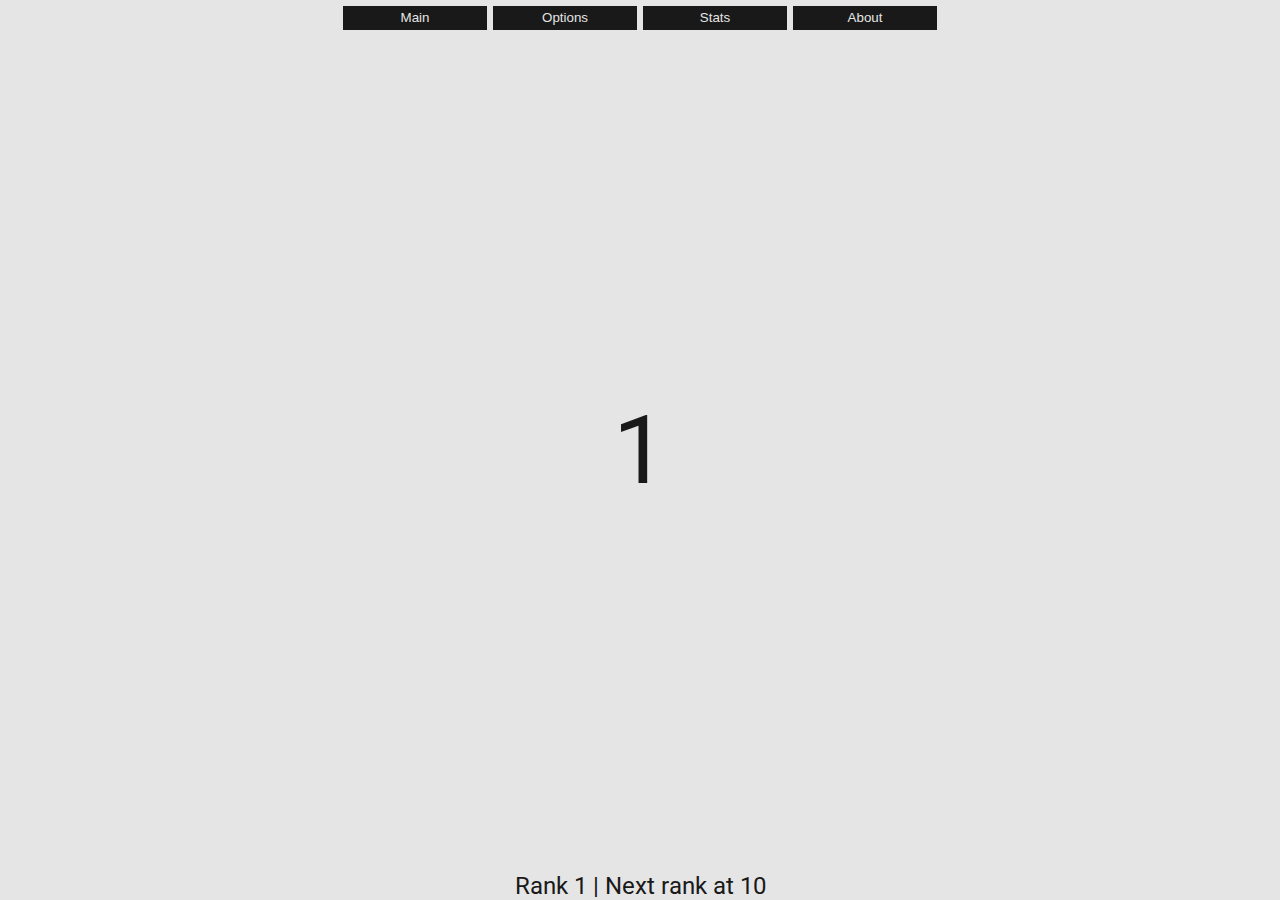
<file: index.html>
<!-- A game made by Aarex without prestige and prestige layers. -->
<head>
	<link href='https://fonts.googleapis.com/css?family=Roboto' rel='stylesheet'>
	<style>
		body {
			background-color:#E5E5E5;
			color:#191919;
			font-size:24px;
			font-family:Roboto;
			margin:0;
			padding:0
		}
		table {
			color:#191919;
			border-spacing:0
		}
		td {
			padding:5;
		}
		button {
			background-color:#191919;
			color:#E5E5E5;
			border:none;
			transition-duration:0.2s
		}
		button:hover {
			background-color:#CCCCCC;
			color:#191919
		}
		.wideButton {
			height:24px;
			width:144px
		}
		.bigButton {
			height:48px;
			width:144px
		}
	</style>
	<script type="text/javascript" src="game.js"></script>
	<script type="text/javascript" src="setup.js"></script>
</head>
<body onload='setup()'>
	<div id='tabs' style='position:absolute;width:100%;height:30.5px;text-align:center;z-index:1'><button class='wideButton' onclick='switchTab("main")'>Main</button>
	<button class='wideButton' onclick='switchTab("options")'>Options</button>
	<button class='wideButton' onclick='switchTab("stats")'>Stats</button>
	<button id='tabmoneybutton' class='wideButton' onclick='switchTab("money")' style='display:none'>Money</button>
	<button id='tabautobutton' class='wideButton' onclick='switchTab("auto")' style='display:none'>Automators</button>
	<button class='wideButton' onclick='switchTab("about")'>About</button></div>
	<div id='numberSmall' style='position:absolute;width:100%;bottom:24px;text-align:center;display:none;z-index:1'></div>
	<div id='rank' style='position:absolute;width:100%;bottom:0;text-align:center;z-index:1'></div>
	<div id='tabmain'>
		<table style='position:absolute;height:100%;width:100%;font-size:96px;text-align:center'><tr><td id='number'></td></tr></table>
		<div style='position:absolute;width:100%;bottom:25%;text-align:center'><button id='mult1' class='bigButton' style='display:none' onclick='buyMult(1)'></button>
		<button id='mult2' class='bigButton' style='display:none' onclick='buyMult(2)'></button>
		<button id='mult3' class='bigButton' style='display:none' onclick='buyMult(3)'></button></div>
	</div>
	<div id='taboptions' style='position:absolute;top:36px;width:100%;text-align:center;display:none'>
		<table align=center><tr><td><button class='bigButton' onClick='save()'>Save</button></td>
		<td><button class='bigButton' onClick='exportSave()'>Export</button></td>
		<td><button class='bigButton' onClick='importSave()'>Import</button></td>
		<td><button class='bigButton' onClick='reset()'>Reset</button></td>
		<td><button id='notation' class='bigButton' onClick='switchNotation()'></button></td></tr></table>
		<div id='exportSave' style='display:none'>Here is your export save. Enjoy! <input id='exportText' style='width: 480px'></input></div>
	</div>
	<div id='tabstats' style='position:absolute;top:36px;width:100%;text-align:center;display:none'>
		<div id='timePlayed'></div>
		<div id='totalNumber'></div>
		<div id='timeRank'></div>
		<div id='fuelWasted'></div>
	</div>
	<div id='tabmoney' style='position:absolute;top:36px;width:100%;text-align:center;display:none'>
		<div id='money'></div>
		<button id='exchange1' class='bigButton' onClick='exchange(1)'></button>
		<button id='exchange2' class='bigButton' onClick='exchange(2)'></button>
		<button class='bigButton' onClick='exchange(3)'>Exchange 50% of number to money</button>
		<button class='bigButton' onClick='exchange(4)'>Exchange 50% of money to number</button>
		<br><br>
		<button id='gen1' class='bigButton' onClick='buyMoney(0)'></button>
		<button id='gen2' class='bigButton' onClick='buyMoney(1)'></button>
		<button id='gen3' class='bigButton' onClick='buyMoney(2)'></button>
		<br>
		<div id='coalsection'><div id='coal'></div>
		<div id='genpower'></div>
		<div id='fuel'></div>
		<button class='bigButton' onClick='exchange(5)'>Exchange $5 to 1 coal</button>
		<button class='bigButton' onClick='exchange(6)'>Exchange 1 coal to $4</button>
		<button class='bigButton' onClick='exchange(7)'>Turn coal to fuel</button>
		<br>
		<div id='upgsection'><button id='genpowerUpg' class='bigButton' onClick='buyMoney(3)'>Upgrade gen power<br>2x<br>Cost: $1</button>
		<button id='fuelUpg' class='bigButton' onClick='buyMoney(4)'>Increase fuel efficient<br>1x<br>Cost: $1</button></div></div>
	</div>
	<div id='tabauto' style='position:absolute;top:36px;width:100%;text-align:center;display:none'>
	</div>
	<div id='tababout' style='position:absolute;top:36px;width:100%;text-align:center;display:none'>Ranks is the game where you must rank up to unlock more content.<br>
	Created by Aarex.<br><br>
	<a href='changelog.html' target="_newtab">Change log</a> | <a href='https://discord.gg/rJxkhzK' target="_newtab">Discord server</a></div>
</body>
</file>
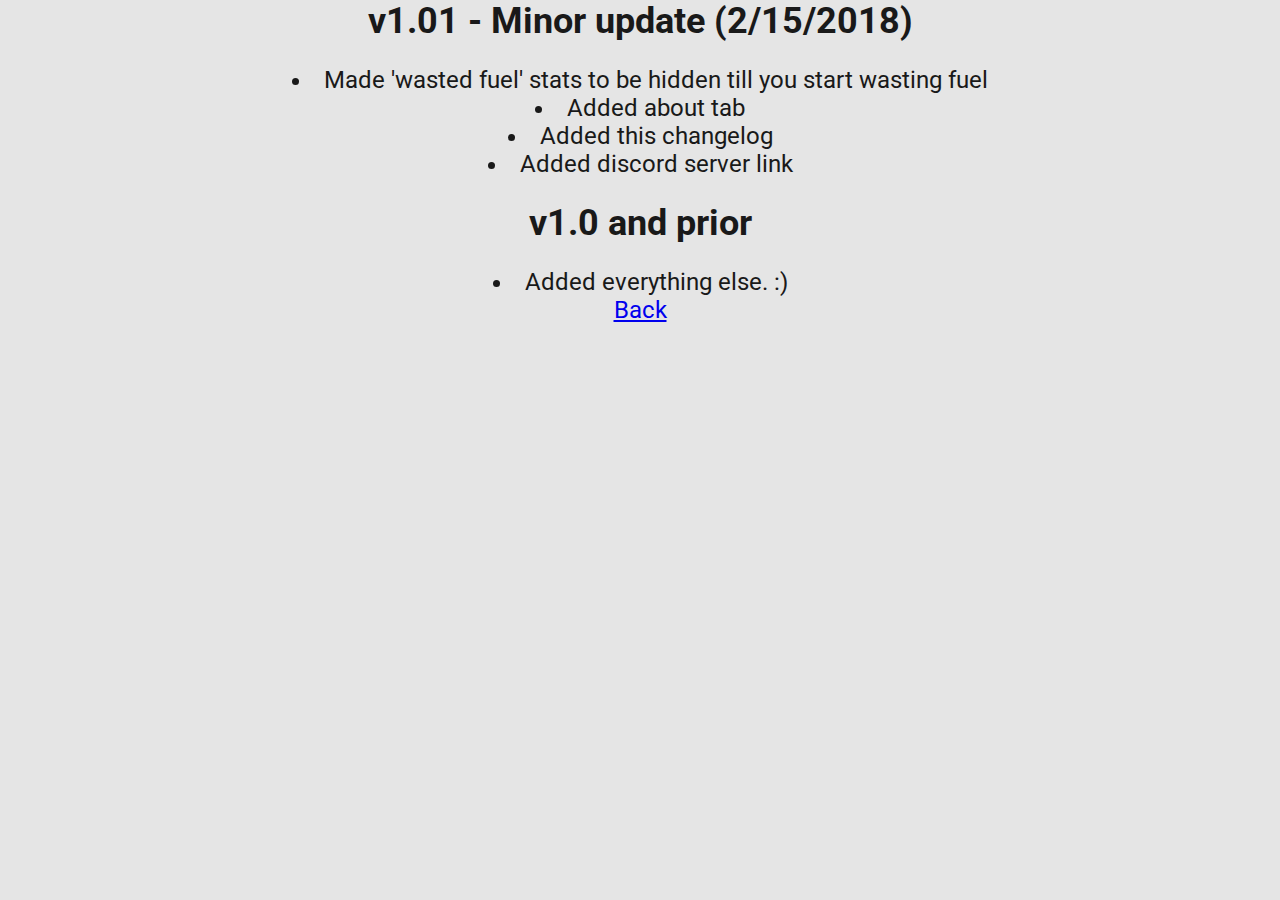
<file: changelog.html>
<head>
	<link href='https://fonts.googleapis.com/css?family=Roboto' rel='stylesheet'>
	<style>
		body {
			background-color:#E5E5E5;
			color:#191919;
			font-size:24px;
			font-family:Roboto;
			text-align:center;
			margin:0;
			padding:0
		}
		h1 {
			font-size:36px;
		}
	</style>
</head>
<body>
	<h1>v1.01 - Minor update (2/15/2018)</h1>
	<div><list>
		<li>Made 'wasted fuel' stats to be hidden till you start wasting fuel</li>
		<li>Added about tab</li>
		<li>Added this changelog</li>
		<li>Added discord server link</li>
	</list></div>
	<h1>v1.0 and prior</h1>
	<div><list>
		<li>Added everything else. :)</li>
	</list></div>
	<a href='index.html'>Back</a>
</body>
</file>
